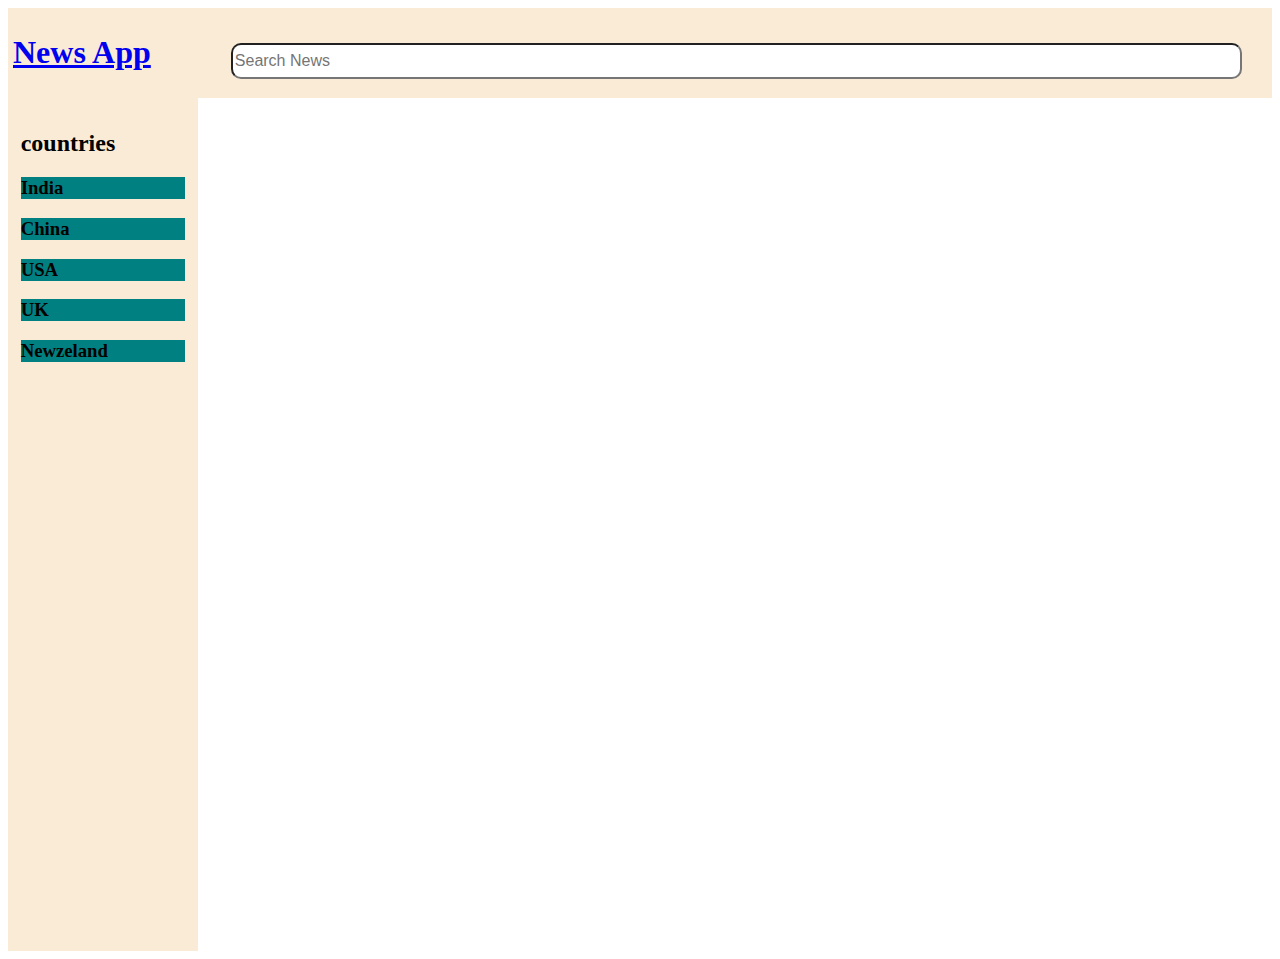
<file: index.html>
<!DOCTYPE html>
<html lang="en">
  <head>
    <meta charset="UTF-8" />
    <meta http-equiv="X-UA-Compatible" content="IE=edge" />
    <meta name="viewport" content="width=device-width, initial-scale=1.0" />
    <link rel="stylesheet" href="navbar.css">
    <title>News App</title>
  </head>
  <body>
    <!-- Give Navbar with id "navbar"  -->
    <div id="navbar">
     
    </div>
    <!-- Navbar will have input with id search_input and a link to home page i.e. index.html -->
    
      <div id="sidebar">
        <h2>countries</h2>
        <h3 id="in" onclick="cSerach(this.id)">India</h3>
        <h3 id="ch" onclick="cSerach(this.id)">China</h3>
        <h3 id="us" onclick="cSerach(this.id)">USA</h3>
        <h3 id="uk" onclick="cSerach(this.id)">UK</h3>
        <h3 id="nz" onclick="cSerach(this.id)">Newzeland</h3>
      </div>
      <div id="results"></div>
    
    <!-- Sidebar will have id "sidebar"  -->
    <!-- Give link to top headlines of countries in sidebar with id as their country codes 
    india :- in
    china :- ch
    usa :- us
    uk : uk
    Newzeland :- nz -->

    <!-- Append results inside div with id "results"  -->
    <!-- News divs will have class "news"  -->
  </body>
</html>

<script src="./scripts/index.js" type="module"></script>
</file>
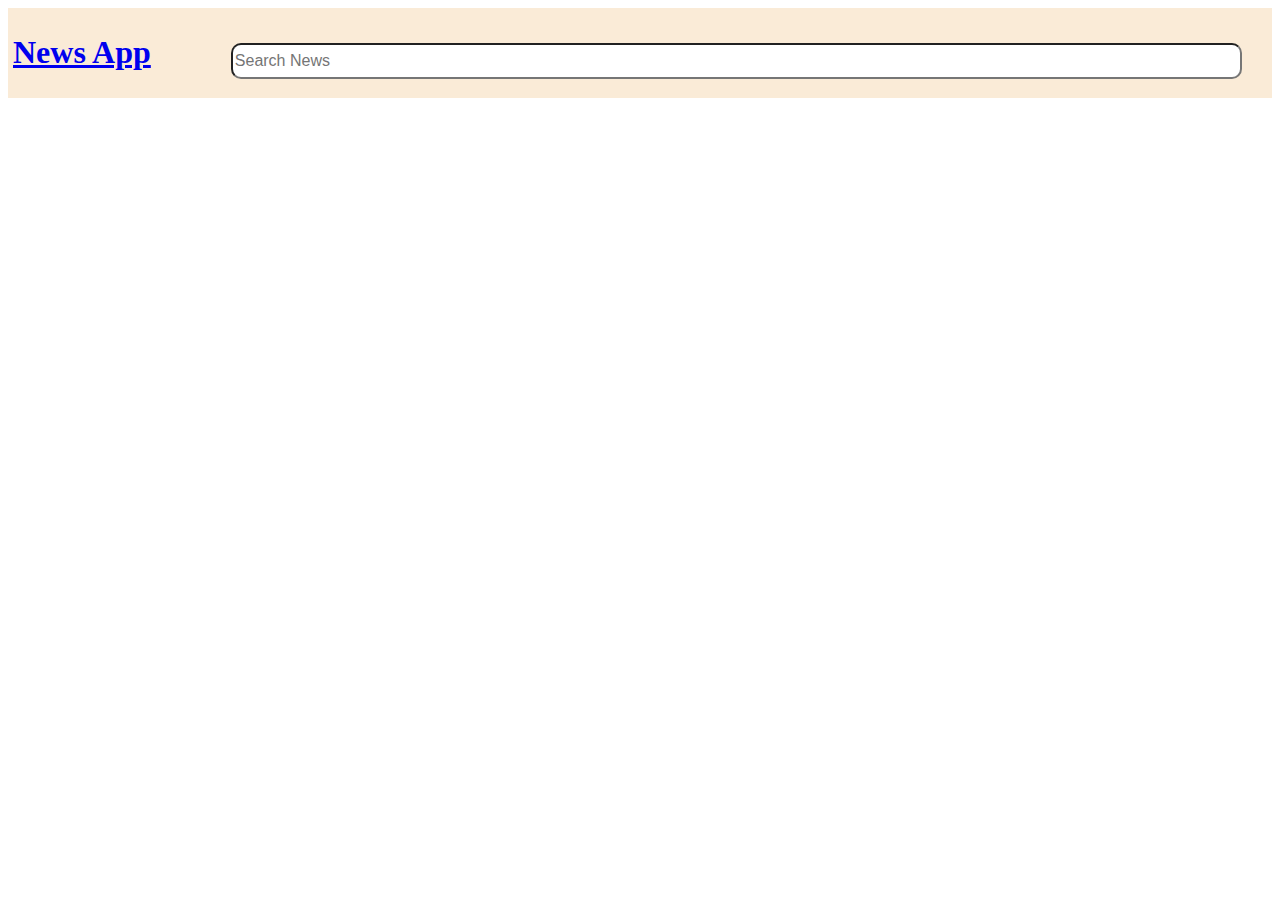
<file: news.html>
<!DOCTYPE html>
<html lang="en">
  <head>
    <meta charset="UTF-8" />
    <meta http-equiv="X-UA-Compatible" content="IE=edge" />
    <meta name="viewport" content="width=device-width, initial-scale=1.0" />
    <link rel="stylesheet" href="navbar.css">
    <title>Detailed news</title>
  </head>
  <body>
    <!-- Same navbar with same functionality  -->
    <div id="navbar">
      
    </div>
    <!-- Append detailed news in div with id "detailed_news"  -->
    <div id="detailed_news"></div>
  </body>
</html>

<script src="./scripts/news.js" type="module"></script>
</file>
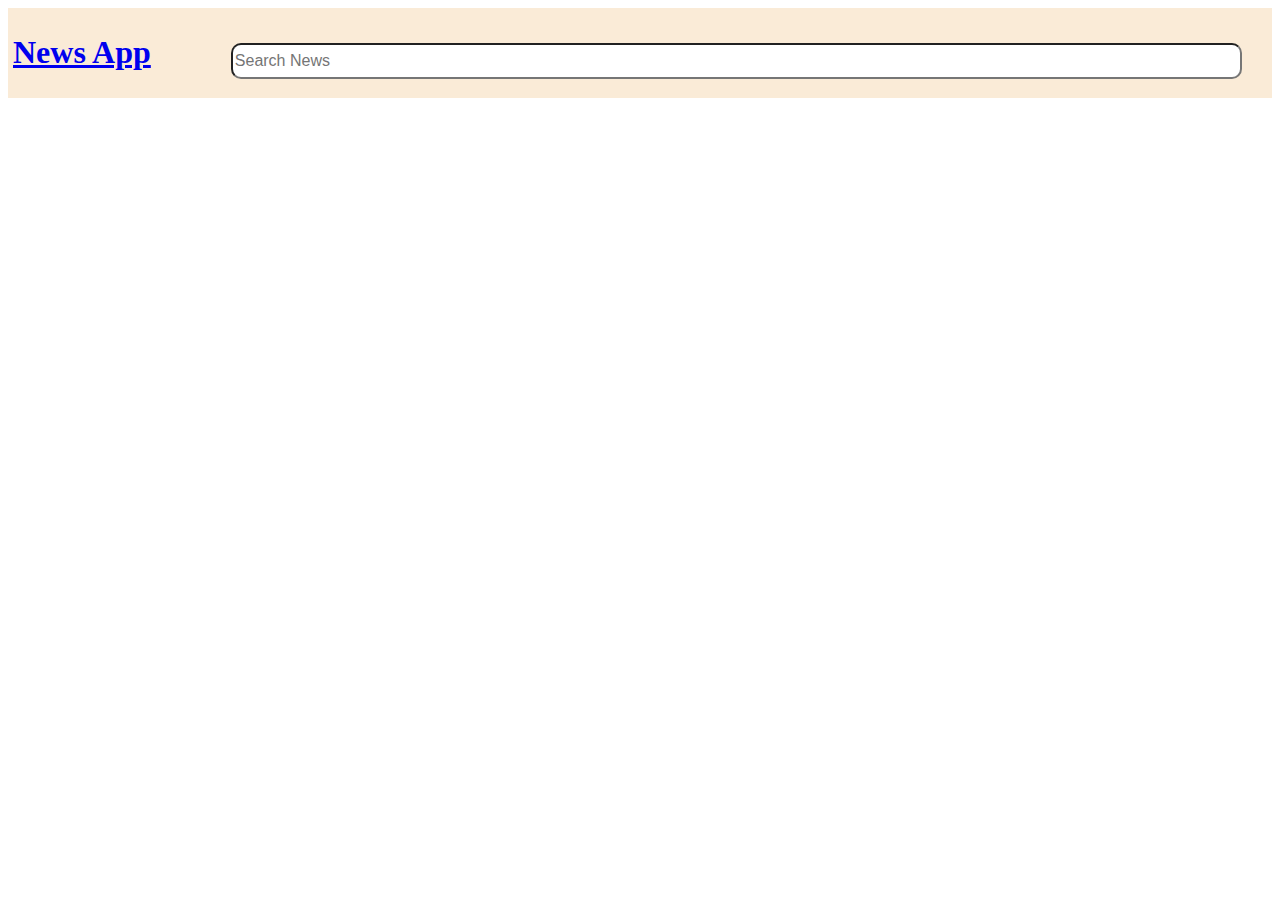
<file: search.html>
<!DOCTYPE html>
<html lang="en">
  <head>
    <meta charset="UTF-8" />
    <meta http-equiv="X-UA-Compatible" content="IE=edge" />
    <meta name="viewport" content="width=device-width, initial-scale=1.0" />
    <link rel="stylesheet" href="navbar.css">
    <title>Search results</title>
  </head>
  <body>
    <!-- Same navbar with same functionality  -->
    <div id="navbar">
     
    </div>

    <!-- Append results inside div with id "results"  -->
    <!-- News divs will have class "news"  -->
    <div id="results">
      <div class="news"></div>
    </div>
  </body>
</html>

<script src="./scripts/search.js" type="module"></script>
</file>
<file: navbar.css>
#navbar{
    display: flex;
    padding: 5px;
    margin: auto;
    gap: 80px;
    /* margin-left: 20px; */
    background-color: antiquewhite;
}
#search_input{
    width: 80%;
    height: 30px;
    margin-top: 30px;
    border-radius: 10px;
    font-size: medium;

}

#block-2{
    display: block;
}

#sidebar{
    width: 13%;
    height:  92vh;
    padding: 1%;
    background-color: antiquewhite;

}
h3{
    background-color: teal;
    
}
</file>
